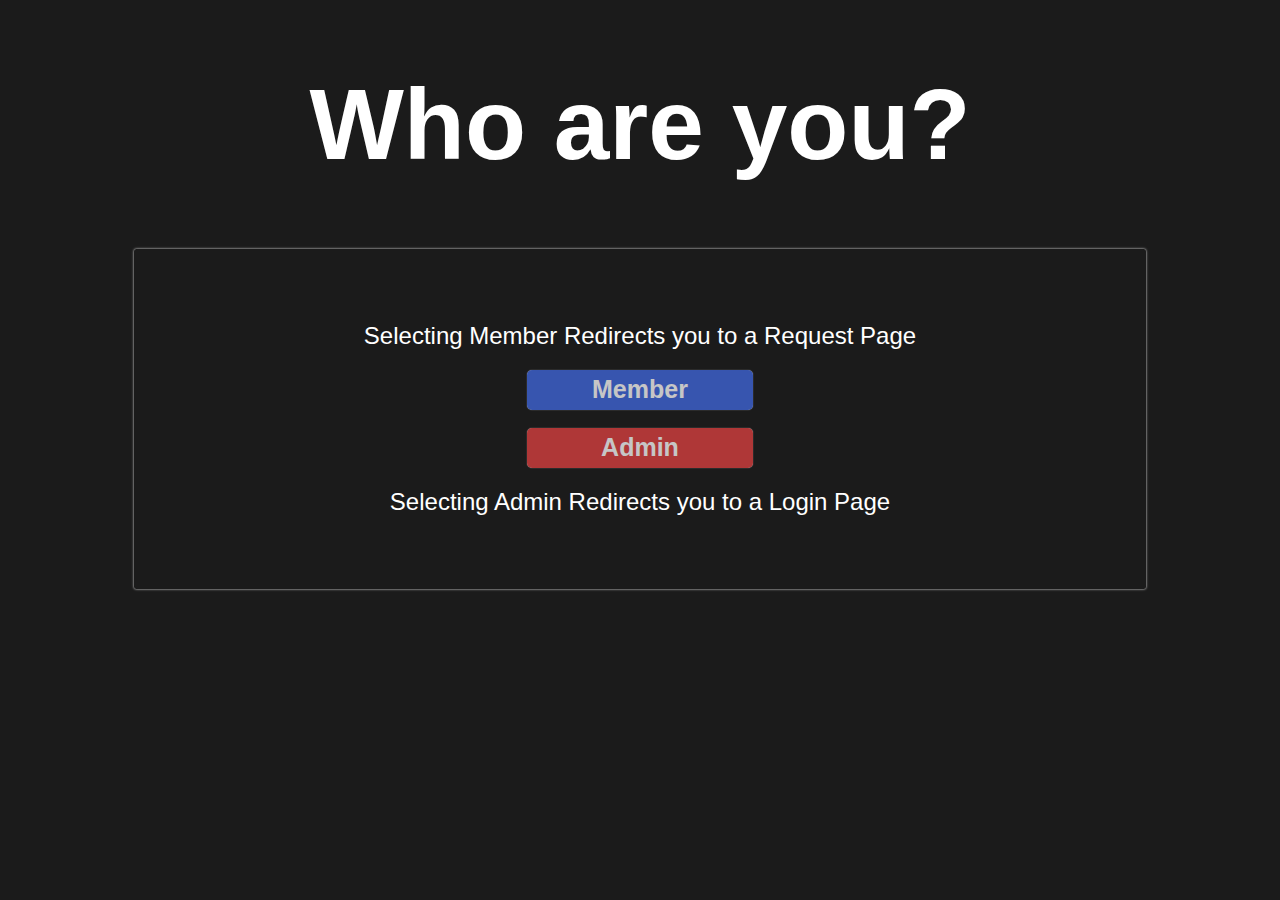
<file: index.html>
<!DOCTYPE html>
<html lang="en" id="meta">
<head>
    <link rel="icon" type="image/x-icon" href="passport gen/star.png">
    <link rel="stylesheet" href="index.css">
    <script src="index.js"></script>
    <meta charset="UTF-8">
    <meta name="viewport" content="width=device-width, initial-scale=1.0">
    <title>USSR | Passports</title>
</head>
<body>
    
<h1 class="header">Who are you?</h1>
<div class="container">
    <h2>Selecting Member Redirects you to a Request Page</h2>
<button class="btnmember" onclick="redic()">Member</button>
<br>
<br>
<button class="btnadmin" onclick="redirec('passport gen/index.html')">Admin</button>
    <h2>Selecting Admin Redirects you to a Login Page</h2>
</div>

</body>
</html>
</file>
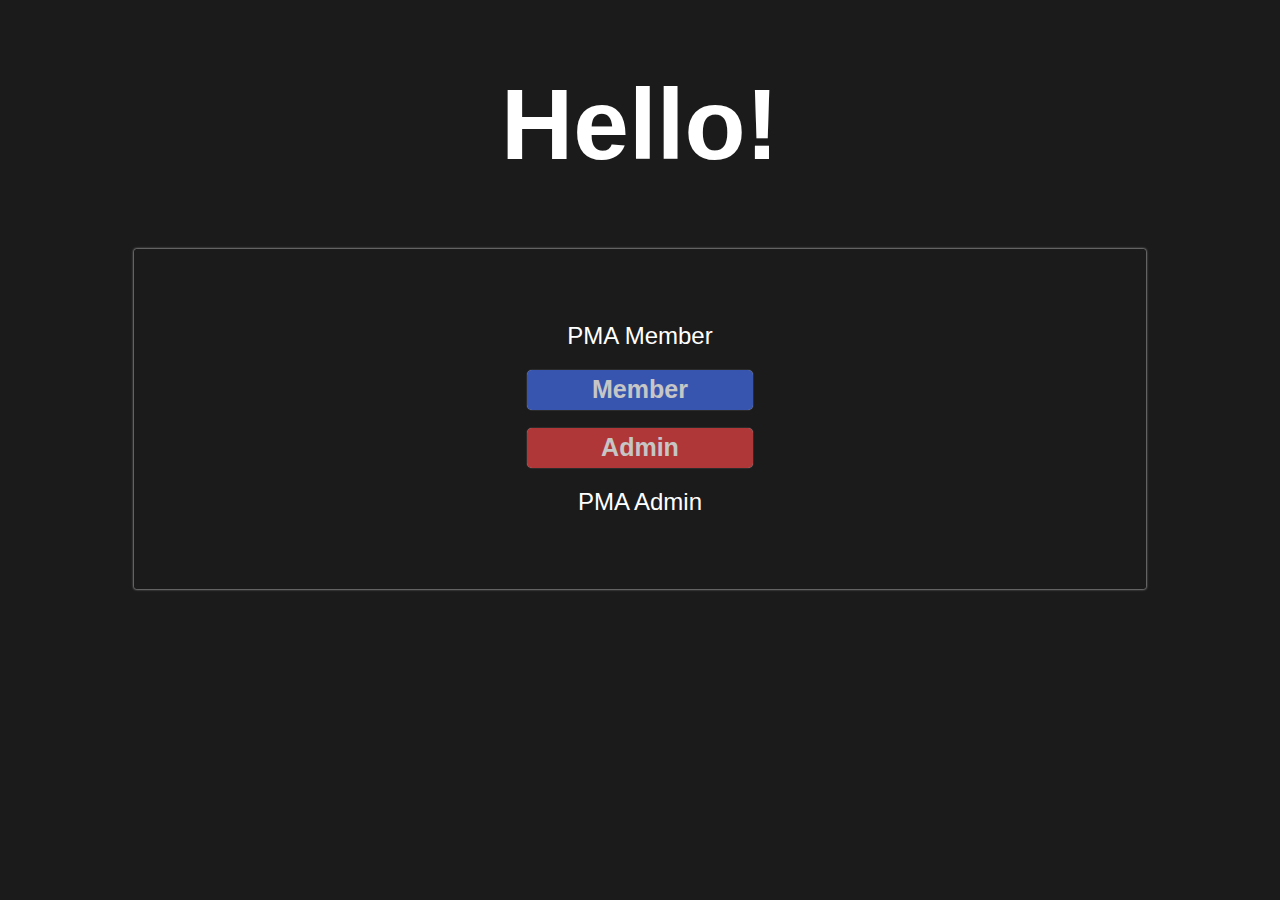
<file: Accadamy/index.html>
<!DOCTYPE html>
<html lang="en" id="meta">
<head>
    <link rel="icon" type="image/x-icon" href="passport gen/star.png">
    <link rel="stylesheet" href="index.css">
    <script src="index.js"></script>
    <meta charset="UTF-8">
    <meta name="viewport" content="width=device-width, initial-scale=1.0">
    <title>USSR | PMA</title>
</head>
<body>
    
<h1 class="header">Hello!</h1>
<div class="container">
    <h2>PMA Member</h2>
<button class="btnmember" onclick="redic()">Member</button>
<br>
<br>
<button class="btnadmin" onclick="redirec('passport gen/index.html')">Admin</button>
    <h2>PMA Admin</h2>
</div>

</body>
</html>
</file>
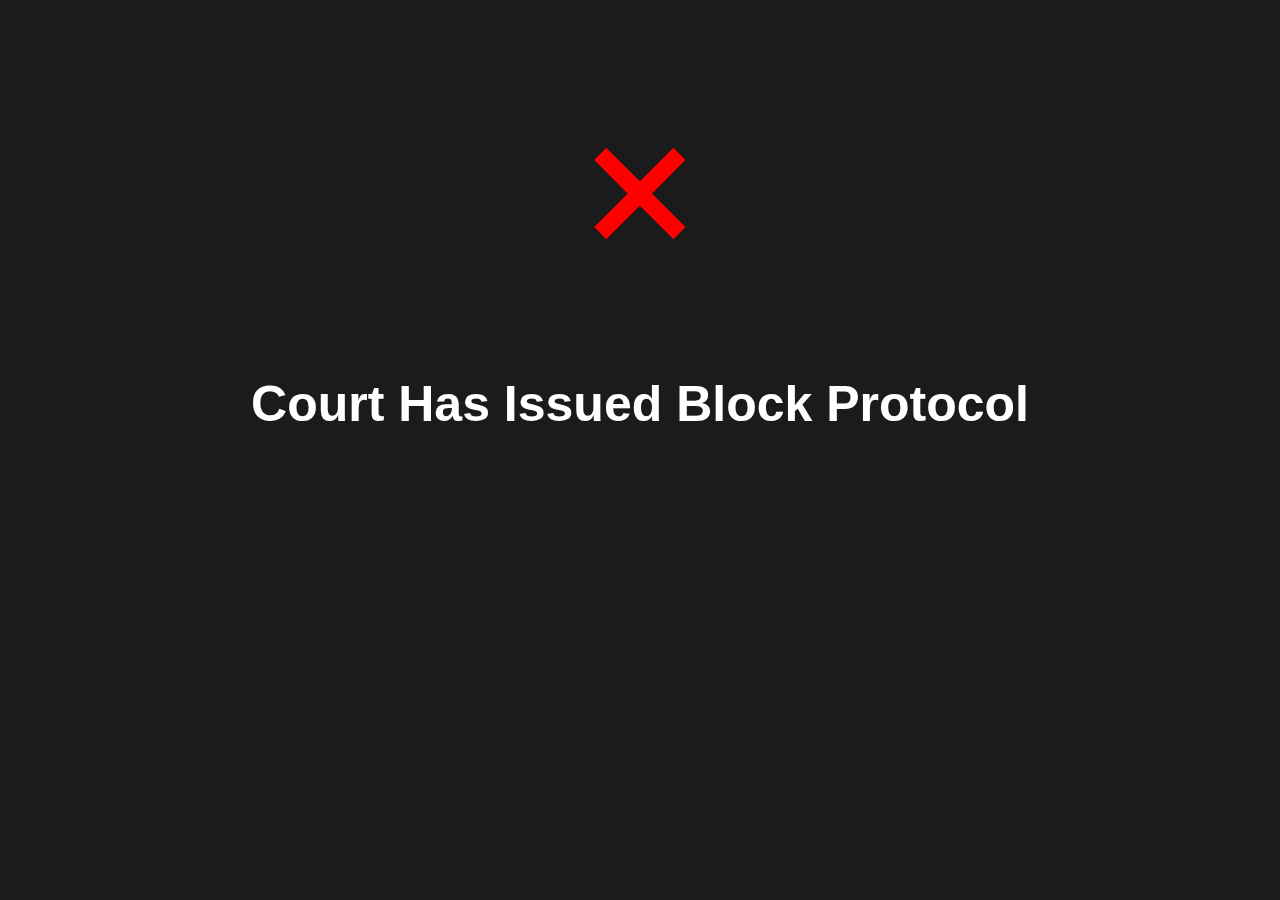
<file: blocks/index.html>
<!DOCTYPE html>
<html lang="en">
<head>
    <link rel="shortcut icon" href="../passport gen/star.png" type="image/x-icon">
    <link rel="stylesheet" href="index.css">
    <meta charset="UTF-8">
    <meta name="viewport" content="width=device-width, initial-scale=1.0">
    <title>BLOCKED!</title>
</head>
<body>
    
<h1 class="block">&Cross;</h1>
<h1 class="header">Court Has Issued Block Protocol</h1>

</body>
</html>
</file>
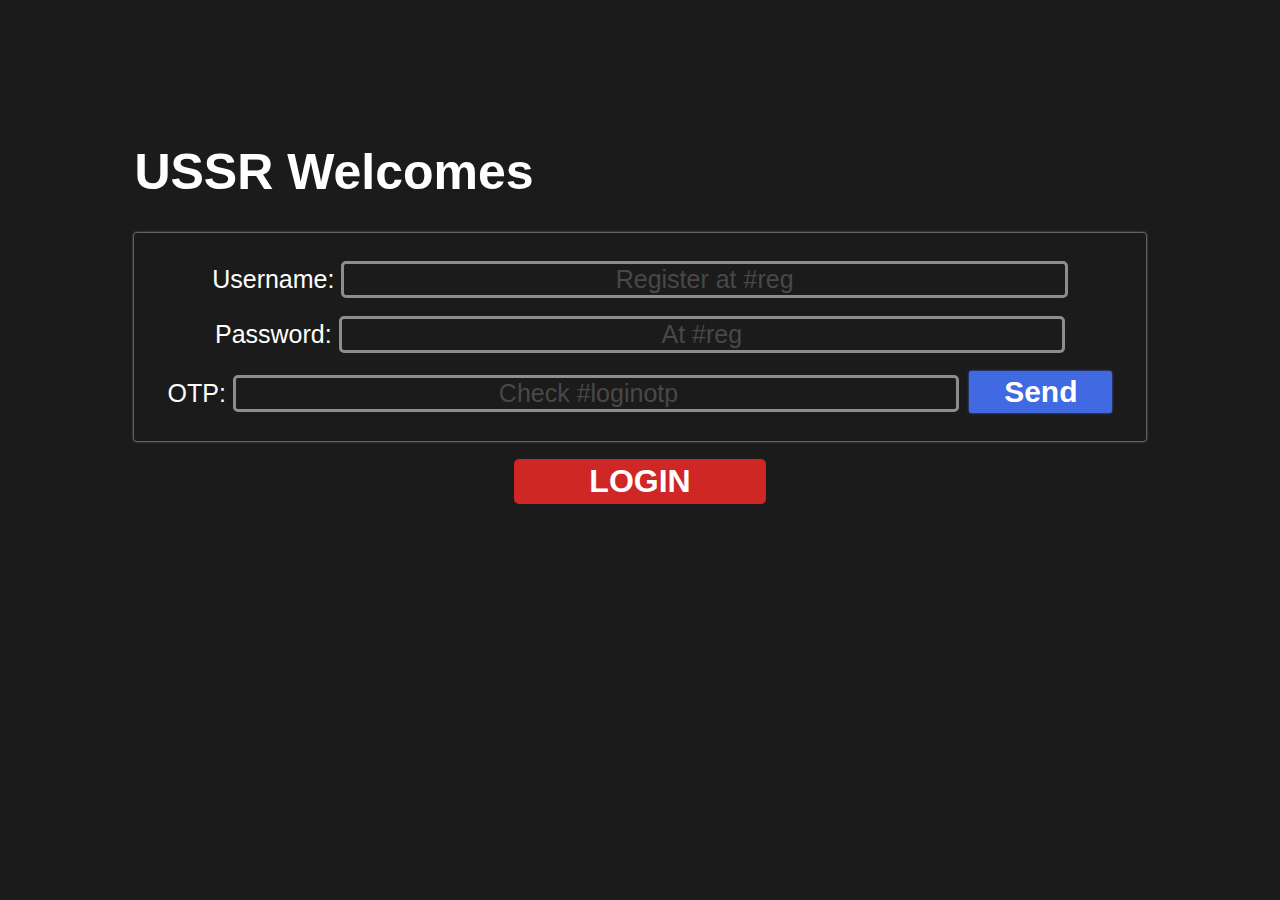
<file: passport gen/index.html>
<!DOCTYPE html>
<html lang="en" id="meta">
<head>
    <link rel="icon" type="image/x-icon" href="star.png">
    <link rel="stylesheet" href="index.css">
    <script src="index.js"></script>
    <meta charset="UTF-8">
    <meta name="viewport" content="width=device-width, initial-scale=1.0">
    <title>USSR Passports</title>
</head>
<body onload="update()">
    
<br>
<br>
<br>
<br>

<h1 id="header">USSR Welcomes</h1>

<div id="container">
    <label id="tag">Username: <input oninput="update()" type="text" min="3" max="28" class="textfield" id="username" placeholder="Register at #reg"></label> <br> <br>
    <label id="tag">Password: <input type="password" class="textfield" id="password" placeholder="At #reg"></label> <br> <br>
    <label id="tag">OTP: <input type="number" class="textfield" id="otptoreg" placeholder="Check #loginotp"><button onclick="sendOTP()" id="send">Send</button></label>    
</div>

<br>

<button id="login" onclick="login()" >LOGIN</button>

</body>
</html>
</file>
<file: index.css>
body{
    text-align: center;
    color: white;
    outline: none;
    background-color: rgb(27, 27, 27);
    font-family: sans-serif;
    user-select: none;
}

h2{
    font-weight: 100;
}

.header{
    font-family: helvetica;
    font-size: 100px;
}

.container{
    box-shadow: 0px 0px 2.5px white;
    border: solid transparent;
    border-radius: 2.5px;
    margin-left: 10%;
    margin-right: 10%;
    padding: 50px;
}

.btnmember{
    color: white;
    padding: 2.5px;
    border-radius: 5px;
    border: solid transparent;
    box-shadow: 0px 0px 1px white;
    background-color: royalblue;
    font-weight: bold;
    font-size: 25px;
    width: 25%;
    opacity: 75%;
    transition: all 0.1s ease-in-out;
}

.btnmember:hover{
    transition: all 0.1s ease-in-out;
    opacity: 100%;
    border-radius: 10px;
    width: 30%;
}

.btnadmin{
    transition: all 0.1s ease-in-out;
    color: white;
    padding: 2.5px;
    border-radius: 5px;
    border: solid transparent;
    box-shadow: 0px 0px 1px white;
    background-color: rgb(225, 65, 65);
    font-weight: bold;
    font-size: 25px;
    width: 25%;
    opacity: 75%;
}

.btnadmin:hover{
    transition: all 0.1s ease-in-out;
    opacity: 100%;
    border-radius: 10px;
    width: 30%;
}

.checkmark{
    color: lightgreen;
    font-size: 150px;
}
</file>
<file: Accadamy/index.css>
body{
    text-align: center;
    color: white;
    outline: none;
    background-color: rgb(27, 27, 27);
    font-family: sans-serif;
    user-select: none;
}

h2{
    font-weight: 100;
}

.header{
    font-family: helvetica;
    font-size: 100px;
}

.container{
    box-shadow: 0px 0px 2.5px white;
    border: solid transparent;
    border-radius: 2.5px;
    margin-left: 10%;
    margin-right: 10%;
    padding: 50px;
}

.btnmember{
    color: white;
    padding: 2.5px;
    border-radius: 5px;
    border: solid transparent;
    box-shadow: 0px 0px 1px white;
    background-color: royalblue;
    font-weight: bold;
    font-size: 25px;
    width: 25%;
    opacity: 75%;
    transition: all 0.1s ease-in-out;
}

.btnmember:hover{
    transition: all 0.1s ease-in-out;
    opacity: 100%;
    border-radius: 10px;
    width: 30%;
}

.btnadmin{
    transition: all 0.1s ease-in-out;
    color: white;
    padding: 2.5px;
    border-radius: 5px;
    border: solid transparent;
    box-shadow: 0px 0px 1px white;
    background-color: rgb(225, 65, 65);
    font-weight: bold;
    font-size: 25px;
    width: 25%;
    opacity: 75%;
}

.btnadmin:hover{
    transition: all 0.1s ease-in-out;
    opacity: 100%;
    border-radius: 10px;
    width: 30%;
}

.checkmark{
    color: lightgreen;
    font-size: 150px;
}
</file>
<file: blocks/index.css>
body{
    text-align: center;
    color: white;
    outline: none;
    background-color: rgb(27, 27, 27);
    font-family: sans-serif;
    user-select: none;
}

.block{
    color: red;
    font-size: 150px;
}

.header{
    font-size: 50px;
}
</file>
<file: passport gen/index.css>
body{
    outline: none;
    background-color: rgb(27, 27, 27);
    color: white;
    font-family: sans-serif;
    text-align: center;
    user-select: none;
}

#header{
    margin-top: 5%;
    margin-bottom: 2.5%;
    margin-left: 10%;
    font-size: 50px;
    text-align: left;
}

#container{
    box-shadow: 0px 0px 2.5px white;
    padding: 25px;
    border-radius: 2.5px;
    border: solid transparent;
    margin-left: 10%;
    margin-right: 10%;
    text-align: center;
}

#tag{
    font-size: 25px;
}

.textfield{
    text-align: center;
    width: 75%;
    background-color: transparent;
    border-radius: 5px;
    border: solid white;
    font-size: 25px;
    outline: none;
    color: white;
    opacity: 50%;
    transition: all 0.1s ease-in-out;
}

.textfield:hover{
    transition: all 0.1s ease-in-out;
    opacity: 100%;
    border-radius: 10px;
}

#send{
    color: white;
    margin-left: 10px;
    font-size: larger;
    background-color: royalblue;
    border-radius: 2.5px;
    outline: none;
    border: solid transparent;
    font-weight: bold;
    width: 15%;
    box-shadow: 0px 0px 2.5px royalblue;
    transition: all 0.1s ease-in-out;
}

#send:hover{
    opacity: 50%;
    border-radius: 5px;
    transition: all 0.1s ease-in-out;
}

footer{
    position: fixed;
    position: 0, 0;
}

#login{
    color: white;
    font-size: xx-large;
    background-color: rgb(207, 38, 38);
    border: solid transparent;
    border-radius: 5px;
    transition: all 0.1s ease-in-out;
    width: 20%;
    font-weight: bold;
}

#login:hover{
    width: 25%;
    transition: all 0.1s ease-in-out;
    opacity: 50%;
    border-radius: 10px;
}

.btn{
    color: white;
    font-size: xx-large;
    background-color: transparent;
    border: solid white;
    border-radius: 5px;
    transition: all 0.1s ease-in-out;
    width: 40%;
}

.btn:hover{
    width: 50%;
    transition: all 0.1s ease-in-out;
    opacity: 50%;
    border-radius: 10px;
}

.disc{
    box-shadow: 0px 0px 2.5px white;
    padding: 25px;
    border-radius: 2.5px;
    border: solid transparent;
    margin-left: 25%;
    margin-right: 25%;
    text-align: center;
    background-color: maroon;
    box-shadow: 0px 0px 0px;   
}

.ccp{
    font-size: 50px;
    font-family: 'Times New Roman', Times, serif;
    color: gold;
}

.ccpw{
    text-shadow: 0px 0px 10px rgb(219, 186, 0);
    font-size: 75px;
    font-style: underline gold;
    font-family: 'Times New Roman', Times, serif;
    color: gold;
}


.discW{
    box-shadow: 0px 0px 2.5px white;
    padding: 25px;
    border-radius: 2.5px;
    border: solid transparent;
    margin-left: 25%;
    margin-right: 25%;
    text-align: center;
    background-color: rgb(194, 194, 194);
    box-shadow: 0px 0px 0px;   
}

.textfield1{
    text-align: center;
    width: 75%;
    background-color: transparent;
    border-radius: 5px;
    border: solid black;
    font-size: 25px;
    outline: none;
    color: black;
    transition: all 0.1s ease-in-out;
}
</file>
